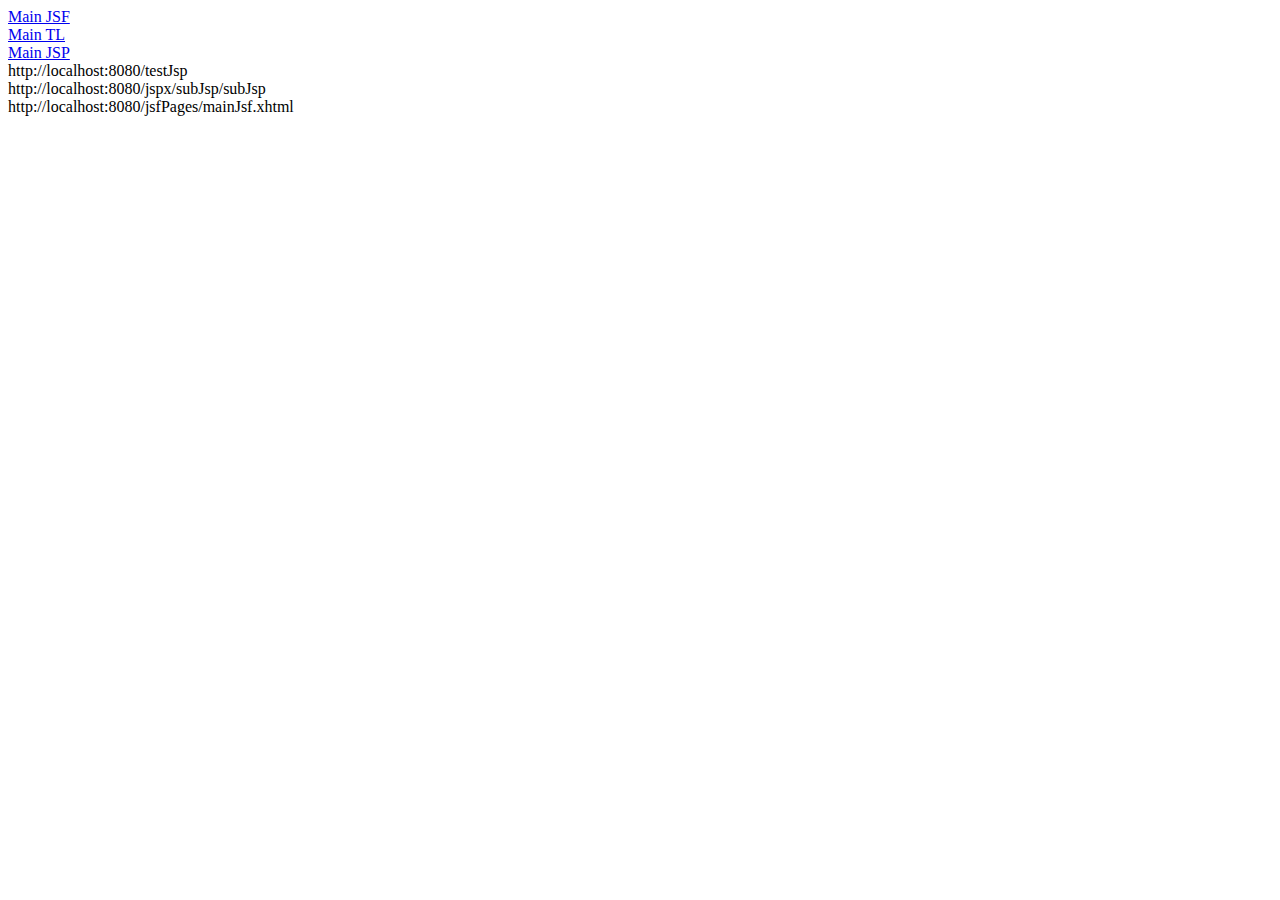
<file: src/main/webapp/index.html>
<!DOCTYPE html>
<html lang="en">
<head>
    <meta charset="UTF-8">
    <title>index</title>
</head>
<a href="http://localhost:8080/main.xhtml">Main JSF</a><br/>
<a href="http://localhost:8080/testThymeleaf">Main TL</a><br/>
<a href="http://localhost:8080/testJsp1">Main JSP</a><br/>
http://localhost:8080/testJsp<br/>
http://localhost:8080/jspx/subJsp/subJsp<br/>
http://localhost:8080/jsfPages/mainJsf.xhtml<br/>



</body>
</html>
</file>
